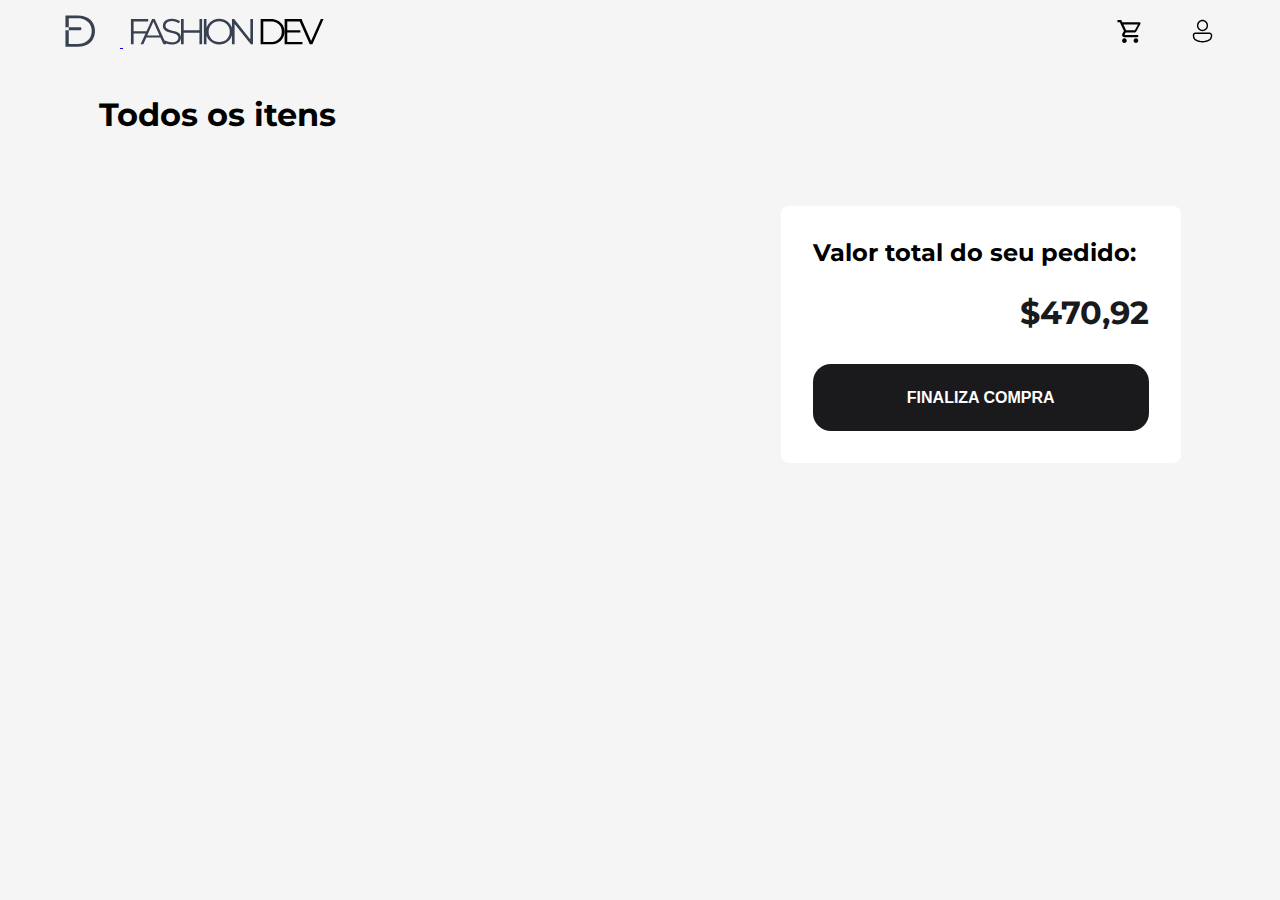
<file: pages/cart/cart.html>
<!DOCTYPE html>
<html lang="en">
<head>
  <meta charset="UTF-8">
  <link rel="preconnect" href="https://fonts.googleapis.com" />
  <link rel="preconnect" href="https://fonts.gstatic.com" crossorigin />
  <link href="https://fonts.googleapis.com/css2?family=Montserrat:wght@100..900&display=swap" rel="stylesheet" />

  <meta name="viewport" content="width=device-width, initial-scale=1.0">

  <link rel="stylesheet" href="../../style.css">
  <link rel="stylesheet" href="./style.css">

  <title>DevFashion</title>
</head>
<body>
  <div class="container">
    <!-- INICIO HEADER -->
    <header id="header">
      <a href="/">
        <img class="header-logo-icon" src="../../image/logo-img.svg" alt="logo-img">
        <img class="header-logo-text" src="../../image/logo.svg" alt="logo">
      </a>

      <div class="header-menu">
        <a href="./pages/cart/cart.html">
          <figure class="header-cart-icon">
            <img class="header-cart-icon" src="../../image/cart.svg" alt="cart-img">
          </figure>
        </a>
        <figure class="header-profile-icon">
          <img class="header-profile-icon" src="../../image/user.svg" alt="user-img">
        </figure>
      </div>
    </header>
    <!-- FIM HEADER -->

    <!-- INICIO HOME -->
    <main id="home">
      <div class="item-container">
        <h2 class="title-cart">Todos os itens</h2>
        <div class="item-content">      
          <section class="item-card-list">  
          </section>

          <section class="box-total">
            <div class="box-container">
              <h3 class="box-title">Valor total do seu pedido:</h3>

              <strong class="box-finalValue">$470,92</strong>

              <button class="finisheBuy">Finaliza compra</button>
            </div>
          </section>
        </div>
      </div>
    </main>
    <!-- FIM HOME -->
  </div>

  <script src="./cart.js"></script>
</body>
</html>
</file>
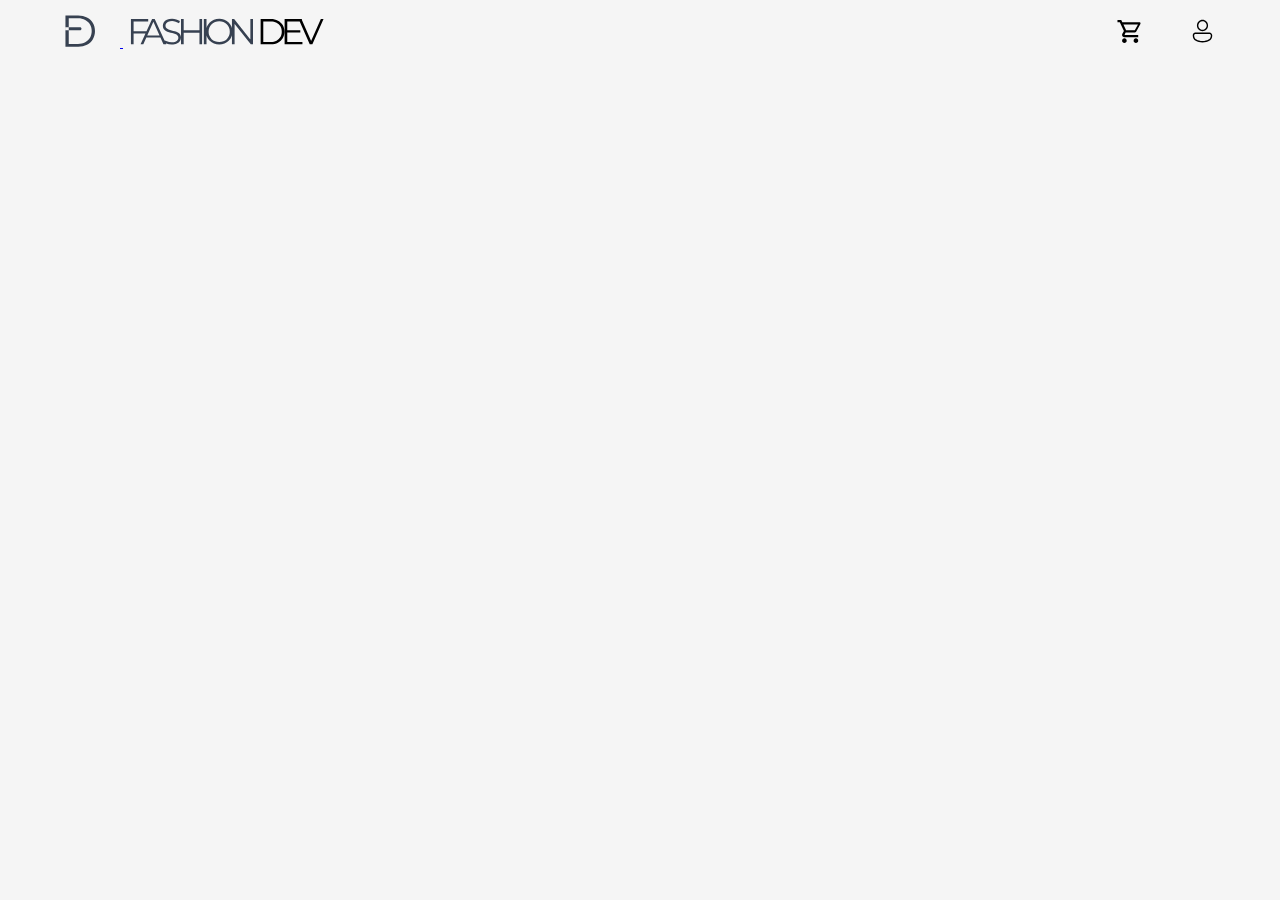
<file: pages/product/product.html>
<!DOCTYPE html>
<html lang="en">
<head>
  <meta charset="UTF-8">
  <link rel="preconnect" href="https://fonts.googleapis.com" />
  <link rel="preconnect" href="https://fonts.gstatic.com" crossorigin />
  <link href="https://fonts.googleapis.com/css2?family=Montserrat:wght@100..900&display=swap" rel="stylesheet" />

  <meta name="viewport" content="width=device-width, initial-scale=1.0">

  <link rel="stylesheet" href="../../style.css">
  <link rel="stylesheet" href="./style.css">

  <title>DevFashion</title>
</head>
<body>
  <div class="container">
    <!-- INICIO HEADER -->
    <header id="header">
      <a href="/">
        <img class="header-logo-icon" src="../../image/logo-img.svg" alt="logo-img">
        <img class="header-logo-text" src="../../image/logo.svg" alt="logo">
      </a>

      <div class="header-menu">
        <a href="../cart/cart.html">
          <figure class="header-cart-icon">
            <img class="header-cart-icon" src="../../image/cart.svg" alt="cart-img">
          </figure>
        </a>
        <figure class="header-profile-icon">
          <img class="header-profile-icon" src="../../image/user.svg" alt="user-img">
        </figure>
      </div>
    </header>
    <!-- FIM HEADER -->

    <!-- INICIO HOME -->
    <main id="home">
    </main>
    <!-- FIM HOME -->
  </div>

  <script src="./product.js"></script>
</body>
</html>
</file>
<file: style.css>
* {
  margin: 0;
  padding: 0;
  box-sizing: border-box;
}

html {
  font-size: 10px;
  font-family: "Montserrat", sans-serif;

  background: #f5f5f5;
}

button {
  margin: 0;
  padding: 0;
  border: none;
  background: transparent;

  cursor: pointer;
}

.container {
  display: flex;
  flex-direction: column;
}

/* COMEÇO DO HEADER */
#header {
  display: flex;
  align-items: center;
  justify-content: space-between;

  height: 6.5rem;
  padding: 1.6rem 5%;
}

.header-logo-icon {
  height: 3.2rem;
  width: 3.2rem;
  margin-right: 2.4rem;
}

.header-logo-text {
  height: 3.2rem;
  width: 21.6rem;
}

.header-menu {
  display: flex;
  align-items: center;

  gap: 4.8rem
}

.header-cart-icon {
  position: relative;
}

.header-cart-icon img {
  height: 2.4rem;
  width: 2.4rem;
}

.header-profile-icon img {
  height: 2.4rem;
  width: 2.75rem;
}
/* FIM DO HEADER */

/* COMEÇO DA HOME */

#home {
  overflow-x: hidden;
}

.home-capa  {
  display: flex;
  align-items: center;
  justify-content: center;
  height: 100%;
  max-height: 500px;
  overflow: hidden;

  margin-bottom: 10rem;
}

.home-capa img {
  height: 100%;
  width: 100%;
}

.section-collection {
  margin: 0rem 5% 10rem; 
}

.title {
  position: relative;
  font-weight: 400;
  font-size: 4.8rem;
  line-height: 5.85rem;

  margin-bottom: 2.4rem;
}

.card {
  min-width: 150px;
}

.card-collection {
  display: flex;
  gap: 3.2rem
}

.card {
  display: flex;
  flex-direction: column;

  width: 25%;

  background: #fff;
  border-radius: 0px 0px 8px 8px;
}

.card-img {
  position: relative;

  width: 100%;

  overflow: hidden;
}

.card-img button {
  width: 100%;
  height: 100%;
}

.card-img a {
  display: flex;
}

.card-img img {
  height: 100%;
  width: 100%;
  
  transition: all .2s ease-in-out;
}

.card-img:hover img {
  transform: scale(1.25);
  cursor: pointer;
}

.card-description {
  padding: 1.6rem 1.6rem .8rem;
}

.card-name-product {
  font-size: 1.6rem;
  font-weight: 400;
  line-height: 1.95rem;

  min-height: 4rem;

  margin-bottom: 4px;

  display: -webkit-box;
  -webkit-line-clamp: 2;
  overflow: hidden;
  -webkit-box-orient: vertical; 
}

.card-footer {
  display: flex;
  justify-content: space-between;

  font-size: 1.6rem;
  line-height: 1.95rem;
  font-weight: 700;
}

.card-currenty-price {
  color: #9CA3AF;
  text-decoration: line-through;
}

.card-old-price {
  color: #374151;
}

.card-footer div {
  margin-top: 2rem;
  display: flex;
  gap: 1.6rem;
}

.card-footer button {
  display: flex;
  justify-content: center;
  align-items: center;
  height: 4rem;
  width: 4rem;
  border-radius: 50%;
  background: #000;
}

.card-footer a {
  display: flex;
  justify-content: center;
  align-items: center;
}

.card-footer a img {
  width: 2rem;
  height: 2rem;
}


#footer {
  padding: 6.2rem 7.2rem;
  width: 100%;
  background: #fff;

  gap: 6.2rem;

  display: flex;
  justify-content: space-between;
  flex-wrap: wrap;
  flex-direction: row;
}

.footer-rows {
  display: flex;
  justify-content: space-between;

  gap: 3rem;

  flex-wrap: wrap;
  width: 100%;
}

.footer-rows ul {
  list-style: none;
  font-weight: 400;
}

.footer-rows li {
  font-size: 1.6rem;
  margin-top: .8rem;

  transition: all .2s;
}

.footer-rows h6 {
  font-size: 1.6rem;
  font-weight: 700;
  line-height: 1.95rem;

  margin-bottom: 0.8rem;
}

.links-section {
  display: flex;
  justify-content: space-between;

  gap: 2.5rem;
  width: 49%;

  min-width: 54rem;
}

.links-collun {
  display: flex;
  flex-direction: column;
}

.footer-rows li:hover {
  cursor: pointer;
  color: #713c27;
  transform: scale(1.04);
}

.networks-section {
  width: 43%;
  min-width: 41.5rem;
}

.network-content {
  display: flex;
  justify-content: space-between;

  flex-wrap: wrap;
  gap: 2rem;
}

.network-content div div {
  display: flex;
  gap: 1.65rem;
  margin-top: 0.6rem;
}

.sign-up {
  display: flex;
  flex-direction: column;
  
  margin-top: 4rem;
}

.sign-up a {
  text-decoration: none;
  color: #6B7280;
}

.sign-up small {
  margin-top: 1.8rem;

  color: #6B7280;
  font-weight: 400;
  font-size: .8rem;
  line-height: .975rem;
}

.input-email {
  display: flex;
  justify-content: space-between;
}

.input-email input {
  width: 69%;
  padding: 13px 16px 13px 16px;
  border: 1px solid #9CA3AF;
  gap: 10px;
}

.input-email button {
  text-transform: uppercase;
  color: #fff;
  width: 29%;

  background: #1F2937;

  transition: all .2s ease-in-out;
}

.input-email button:hover {
  opacity: .8;
}

.rights {
  width: 54%;
}

.rights p {
  margin-bottom: 2.4rem;

  color: #6B7280;
  font-weight: 400;
  font-size: 1.6rem;
  line-height: 1.95rem;
}

.rights ul {
  display: flex;
  flex-wrap: wrap;
  gap: 1.4rem 1.6rem;
}

.rights ul li {
  color: #6B7280;
  font-weight: 700;
  font-size: 1.5rem;
  line-height: 1.95rem;
}

.flags {
  display: flex;
  flex-direction: column;
  width: 43%
}

.flags div {
  display: flex;
  flex-wrap: wrap;
  gap: 8px;

  margin-top: .8rem
}

.card-swiper {
  width: 100%;
}

@media(max-width: 1143px) {
  .footer-rows {
    display: flex;
    justify-content: center;
  }

  .footer-rows section {
    width: 100%;
  }
}

@media(max-width: 1100px){
  html {
    font-size: 8px;
  }

  .card-footer {
    align-items: baseline;
  }

  .card-footer div {
    gap: 1rem
  }

  .card-footer button {
    width: 3rem;
    height: 3rem;
  }
}

@media(max-width: 800px){
  .card-footer div {
    font-size: 11px;
    gap: .8rem
  }

  .card-footer button {
    width: 20px;
    height: 20px;
  }

  .card-footer button img {
    width: 12px;
    height: 12px;
  }

  .links-section {
    flex-wrap: wrap;
    gap: 5rem;
    min-width: auto;
  }

}

@media(max-width: 450px){
  .header-logo-icon{
    height: 2.5rem;
    margin-right: 0.8rem;
  }

  .header-logo-text {
    height: 2.5rem;
    width: 18rem;
  }

  .links-section {
    flex-wrap: wrap;
    gap: 5rem;
    text-align: center;
  }

  .links-collun {
    margin: auto;
  }

  .networks-section {
    min-width: auto;
  }

  .input-email {
    flex-wrap: wrap;
    gap: 1rem;
  }

  .input-email input {
    flex-wrap: wrap;
    gap: 1rem;
    width: 100%;
  }

  .input-email button {
    font-size: 10px;
    min-width: 95px;
    padding: 13px 10px 13px 10px;
  }
  
}

@media(min-width: 1800px){
  html {
    font-size: 0.65vw;
  }

  .home-capa {
    max-height: 30vw;
  }
}
</file>
<file: pages/cart/style.css>
.item-container {
  margin: 3rem 7.75%;
}

.title-cart {
  margin-bottom: 5.6rem;

  font-size: 3.2rem;
  font-weight: 700;
  line-height: 3.9rem;
}

.item-content {
  display: flex;
  justify-content: space-between;
  flex-direction: row;

  width: 100%;
}

.item-card-list {
  display: flex;
  flex-direction: column;

  overflow-y: auto;

  width: 51%;
}

.item-card {
  display: flex;
  justify-content: space-between;
  flex-direction: row;

  position: relative;

  gap: 3rem;
  padding: 0.8rem 0;

  margin: 1.6rem 0;
}

.item-card::before{
  content: '';
  position: absolute;
  bottom: -1.6rem;
  left: 0;
  width: 100%;
  height: 0.5px;

  background: #00000040;
}

.card-leftSide {
  width: 23%;
}

.card-leftSide figure {
  width: 100%;
  height: 100%;
}

.card-leftSide img {
  width: 100%;
  height: 100%;
}
  
.card-rigthSide {
  display: flex;
  flex-direction: column;
  
  width: 72%;

  color: #374151;
}

.card-rigthSide h3 {
  height: 5.8rem;
  margin-bottom: .8rem;
  
  font-size: 2.4rem;
  font-weight: 400;
  line-height: 2.9rem;

  display: -webkit-box;
  -webkit-line-clamp: 2;
  overflow: hidden;
  -webkit-box-orient: vertical; 
}

.card-collor-size {
  display: flex;
  align-items: center;
  text-transform: capitalize;

  gap: 3.2rem;
}

.card-collor-size p {
  font-size: 1.6rem;
  font-weight: 400;
  line-height: 1.9rem;
}

.card-collor-size span {
  display: flex;
  justify-content: center;
  align-items: center;

  width: 72px;
  height: 40px;

  color: #000;
  font-size: 2rem;
  line-height: 2.5rem;
  background: #fff;
  border: 1px solid #000;
  border-radius: 2rem;
}

.card-controllers {
  display: flex;
  justify-content: space-between;
  align-items: center;

  margin-top: 3.2rem;
}

.card-controllers strong {
  font-weight: 700;
  font-size: 2.4rem;
  line-height: 2.9rem;
  color: #374151;
}

.button-controller {
  display: flex;
  justify-content: center;
  align-items: center;

  height: 4rem;
}

.button-controller button {
  display: flex;
  justify-content: center;
  align-items: center;

  width: 4rem;
  height: 4rem;

  color: #000;
  font-size: 2.5rem;

  background: #fff;

  border: 1px solid #000;

  transition: all .2s ease-in-out;
}

.button-controller button:hover {
  color: #fff;
  background: #000;
}

.button-controller span {
  display: flex;
  justify-content: center;
  align-items: center;
  width: 6.7rem;
  height: 4rem;

  font-size: 2.5rem;
  background: #fff;
  border: 1px solid #000;
}

.trash-button {
  display: flex;
  justify-content: center;
  align-items: center;

  height: 2.4rem;
  width: 2.4rem;

  transition: all .2s ease-in-out;
}

.trash-button img {
  width: 100%;
  height: 100%;
}

.trash-button:hover {
  background: #c6c5c59f;
  border-radius: 50%;
}

.box-total {
  margin-top: 1.6rem;
  width: 37%;
}

.box-container {
  position: sticky;
  top: 5rem;

  padding: 3.2rem;
  background: #fff;
  border-radius: 8px;
}

.box-title {
  margin-bottom: 2.6rem;

  font-size: 2.4rem;
  font-weight: 700;
  line-height: 2.9rem;
}

.box-finalValue {
  display: flex;
  justify-content: end;

  font-weight: 700;
  line-height: 3.9rem;
  font-size: 3.2rem;
  color: #1A1A1D;

  margin-bottom: 3.2rem;
}

.finisheBuy {
  display: flex;
  justify-content: center;
  align-items: center;
  
  width: 100%;

  padding: 2.4rem 1.6rem;

  color: #fff;
  font-size: 1.6rem;
  font-weight: 700;
  line-height: 1.9rem;
  text-transform: uppercase;

  border-radius: 1.8rem;
  
  background: #1A1A1D;

  transition: all .2s ease-in-out;
}

.finisheBuy:hover {
  opacity: .9;
}

@media(max-width: 940px) {
  .item-content {
    flex-direction: column;
    gap: 4rem;
  }

  .item-card-list {
    width: 100%;
  }

  .box-total {
    width: 100%;
  }
}

@media(max-width: 530px) {
  .item-card {
    gap: 1rem;
  }

  .card-leftSide {
    width: 33%;
  }

  .card-rigthSide {
    display: flex;
    justify-content: space-around;
  }

  .card-controllers {
    display: flex;
    flex-wrap: wrap;
    margin-top: 2rem;
    gap: 1rem;
  }

  .card-controllers strong {
    font-size: 2rem;
  }

  .button-controller button {
    width: 3rem;
    height: 3rem;
  }

  .button-controller span {
    width: 5rem;
    height: 3rem;
  }

  .trash-button img {
    width: 2.5rem;
  }
}
</file>
<file: pages/product/style.css>
.product-container {
  display: flex;
  justify-content: space-between;
  flex-direction: row;  
  
  margin: 3rem 7.75%;
}

.product-img {
  display: flex;
  justify-content: center;
  align-items: center;

  width: 41.20%;
}

.product-img img{
  height: 100%;
  width: 100%;
}

.product-details {
  width: 48.60%;

  font-weight: 400;
  color: #374151;
}

.product-details div {
  display: flex;
}

.product-detail-name{
  font-size: 3.2rem;
  line-height: 3.9rem;
  font-weight: 500;
  margin-bottom: 1.6rem;
}

.product-avaliation {
  display: flex;
  align-items: center;

  gap: .8rem;

  margin-bottom: 1.6rem;
}

.product-avaliation div {
  display: flex;
  align-items: center;

  height: 2.5rem;

  gap: .5rem;
}

.product-avaliation div img{
  width: 100%;
  height: 100%;
}

.product-avaliation small {
  font-size: 1.6rem;
  font-weight: 400;
  line-height: 1.95rem;
}

.product-prices {
  align-items: center;

  font-weight: 700;

  gap: 2.4rem;

  margin-bottom: 5.6rem;
}

.product-currently-price {
  color: #1A1A1D;
  font-size: 4.8rem;
}

.product-old-price {
  font-size: 3.2rem;
  text-decoration: line-through;
}

.product-controllers {
  display: flex;
  flex-direction: column;

  width: 47.37%;
}

.product-controllers h6 {
  display: flex;
  align-items: center;

  margin-bottom: 2.4rem;
  
  font-weight: 400;
  font-size: 3.2rem;
  line-height: 3.9rem;
}

.product-controllers-name {
  margin-left: .5rem;

  text-transform: capitalize;
}

.product-collors-options {
  display: flex;
  align-items: center;

  gap: 3.2rem;

  margin-bottom: 3.2rem;
}

.product-collors-options button {
  display: flex;
  justify-content: center;
  align-items: center;
  width: calc(33.33% - 7.6%);
  transition: all .2s ease-in-out;
}

.product-collors-options img {
  width: 100%;
  height: 100%;
}

.product-collors-options button img:hover {
  transform: scale(1.09);
  cursor: pointer;
}

.collor-selected {
  transform: scale(1.09);
  border: 1px solid #000;
  border-radius: 3px;
}

.product-size-options {
  display: flex;
  align-items: center;

  gap: 3.2rem 2rem;

  margin-bottom: 4.9rem;
}

.product-size-options button {
  display: flex;
  justify-content: center;
  align-items: center;

  padding: .635rem 3.17rem;

  text-transform: uppercase;
  font-size: 2.5rem;
  font-weight: 400;
  line-height: 3rem;
  border: 1px solid #0000004D;
  border-radius: 3rem;

  transition: all .2s ease-in-out;
}

.product-size-options button:hover {
  background: #0000000d;
}

.size-selected {
  border: 2px solid #000 !important;
}

.product-add-to-cart {
  width: 100%;
  padding: 3.2rem 3.7rem;
  
  text-transform: uppercase;
  font-size: 3.2rem;
  
  border-radius: 2.4rem;
  
  color: #fff;
  background: #1A1A1D;

  transition: all .2s ease-in-out;
}

.soldOff {
  color: #3A3A3A;
  background: #9E9E9E;
  font-weight: 700;
}

.soldOff {
  cursor: not-allowed;
}

.product-add-to-cart:hover {
  opacity: .9;
}

@media(max-width: 1100px) {
  .product-container {
    display: flex;
    flex-direction: column;
    align-items: center;
    gap: 2rem;
  }

  .product-img {
    width: 50%;
  }

  .product-details {
    width: 100%;
  }
}
</file>
